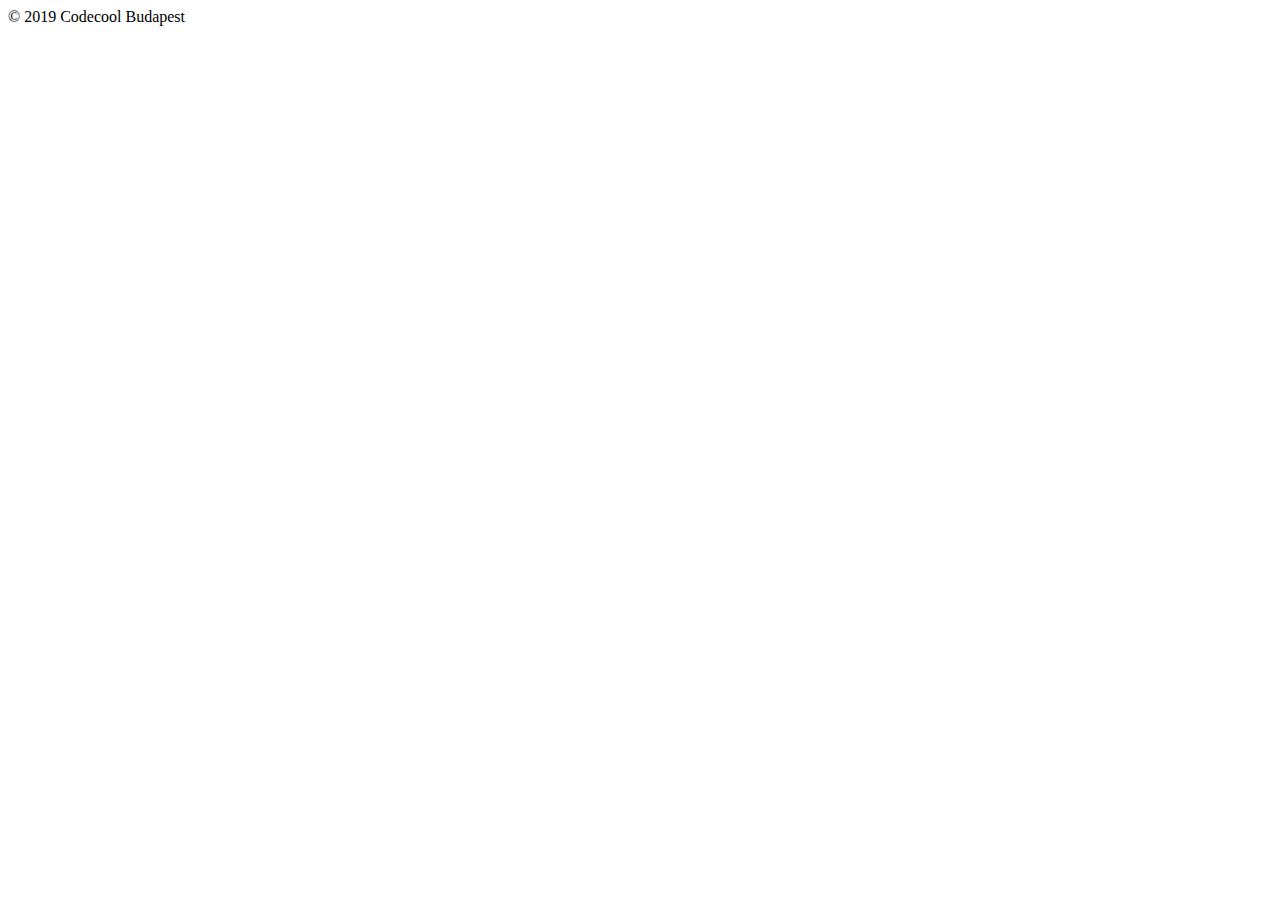
<file: src/main/webapp/templates/footer.html>
<!doctype html>
<html lang="en" xmlns="http://www.w3.org/1999/xhtml" xmlns:th="http://www.thymeleaf.org">
<body>

<div th:fragment="copy">
    <div class="card">
        <div class="card-body">
            &copy; 2019 Codecool Budapest
        </div>
    </div>
</div>

</body>
</html>
</file>
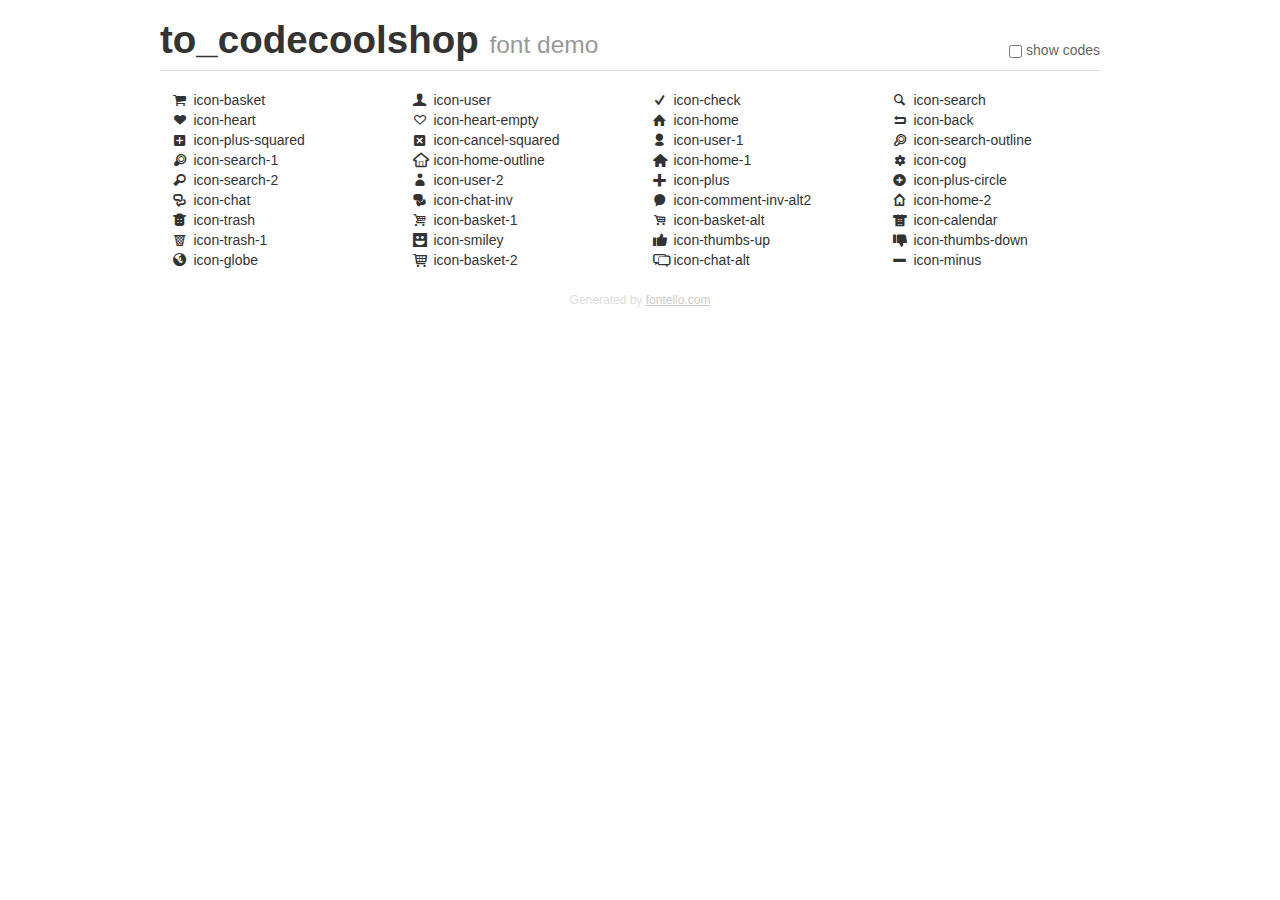
<file: src/main/webapp/static/img/fontello-a5fc62e0/demo.html>
<!DOCTYPE html>
<html>
  <head>
  <!--[if lt IE 9]><script language="javascript" type="text/javascript" src="//html5shim.googlecode.com/svn/trunk/html5.js"></script><![endif]-->
  <meta charset="UTF-8">
  <style>
    html {
      font-size: 100%;
      -webkit-text-size-adjust: 100%;
      -ms-text-size-adjust: 100%;
    }
    a:focus {
      outline: thin dotted #333;
      outline: 5px auto -webkit-focus-ring-color;
      outline-offset: -2px;
    }
    a:hover,
    a:active {
      outline: 0;
    }
    input {
      margin: 0;
      font-size: 100%;
      vertical-align: middle;
      *overflow: visible;
      line-height: normal;
    }
    input::-moz-focus-inner {
      padding: 0;
      border: 0;
    }
    body {
      margin: 0;
      font-family: "Helvetica Neue", Helvetica, Arial, sans-serif;
      font-size: 14px;
      line-height: 20px;
      color: #333;
      background-color: #fff;
    }
    a {
      color: #08c;
      text-decoration: none;
    }
    a:hover {
      color: #005580;
      text-decoration: underline;
    }
    .row {
      margin-left: -20px;
      *zoom: 1;
    }
    .row:before,
    .row:after {
      display: table;
      content: "";
      line-height: 0;
    }
    .row:after {
      clear: both;
    }
    .span3 {
      float: left;
      min-height: 1px;
      margin-left: 20px;
      width: 220px;
    }
    .container {
      width: 940px;
      margin-right: auto;
      margin-left: auto;
      *zoom: 1;
    }
    .container:before,
    .container:after {
      display: table;
      content: "";
      line-height: 0;
    }
    .container:after {
      clear: both;
    }
    small {
      font-size: 85%;
    }
    h1 {
      margin: 10px 0;
      font-family: inherit;
      font-weight: bold;
      line-height: 20px;
      color: inherit;
      text-rendering: optimizelegibility;
      line-height: 40px;
      font-size: 38.5px;
    }
    h1 small {
      font-weight: normal;
      line-height: 1;
      color: #999;
      font-size: 24.5px;
    }

    body {
      margin-top: 90px;
    }
    .header {
      position: fixed;
      top: 0;
      left: 50%;
      margin-left: -480px;
      background-color: #fff;
      border-bottom: 1px solid #ddd;
      padding-top: 10px;
      z-index: 10;
    }
    .footer {
      color: #ddd;
      font-size: 12px;
      text-align: center;
      margin-top: 20px;
    }
    .footer a {
      color: #ccc;
      text-decoration: underline;
    }
    .the-icons {
      font-size: 14px;
      line-height: 24px;
    }
    .switch {
      position: absolute;
      right: 0;
      bottom: 10px;
      color: #666;
    }
    .switch input {
      margin-right: 0.3em;
    }
    .codesOn .i-name {
      display: none;
    }
    .codesOn .i-code {
      display: inline;
    }
    .i-code {
      display: none;
    }
    @font-face {
      font-family: 'to_codecoolshop';
      src: url('./font/to_codecoolshop.eot?79258016');
      src: url('./font/to_codecoolshop.eot?79258016#iefix') format('embedded-opentype'),
           url('./font/to_codecoolshop.woff?79258016') format('woff'),
           url('./font/to_codecoolshop.ttf?79258016') format('truetype'),
           url('./font/to_codecoolshop.svg?79258016#to_codecoolshop') format('svg');
      font-weight: normal;
      font-style: normal;
    }
    .demo-icon {
      font-family: "to_codecoolshop";
      font-style: normal;
      font-weight: normal;
      speak: never;
     
      display: inline-block;
      text-decoration: inherit;
      width: 1em;
      margin-right: .2em;
      text-align: center;
      /* opacity: .8; */
     
      /* For safety - reset parent styles, that can break glyph codes*/
      font-variant: normal;
      text-transform: none;
     
      /* fix buttons height, for twitter bootstrap */
      line-height: 1em;
     
      /* Animation center compensation - margins should be symmetric */
      /* remove if not needed */
      margin-left: .2em;
     
      /* You can be more comfortable with increased icons size */
      /* font-size: 120%; */
     
      /* Font smoothing. That was taken from TWBS */
      -webkit-font-smoothing: antialiased;
      -moz-osx-font-smoothing: grayscale;
     
      /* Uncomment for 3D effect */
      /* text-shadow: 1px 1px 1px rgba(127, 127, 127, 0.3); */
    }
    </style>
    <link rel="stylesheet" href="css/animation.css"><!--[if IE 7]><link rel="stylesheet" href="css/" + font.fontname + "-ie7.css"><![endif]-->
    <script>
      function toggleCodes(on) {
        var obj = document.getElementById('icons');
      
        if (on) {
          obj.className += ' codesOn';
        } else {
          obj.className = obj.className.replace(' codesOn', '');
        }
      }
    </script>
  </head>
  <body>
    <div class="container header">
      <h1>to_codecoolshop <small>font demo</small></h1>
      <label class="switch">
        <input type="checkbox" onclick="toggleCodes(this.checked)">show codes
      </label>
    </div>
    <div class="container" id="icons">
      <div class="row">
        <div class="span3" title="Code: 0xe800">
          <i class="demo-icon icon-basket">&#xe800;</i> <span class="i-name">icon-basket</span><span class="i-code">0xe800</span>
        </div>
        <div class="span3" title="Code: 0xe801">
          <i class="demo-icon icon-user">&#xe801;</i> <span class="i-name">icon-user</span><span class="i-code">0xe801</span>
        </div>
        <div class="span3" title="Code: 0xe802">
          <i class="demo-icon icon-check">&#xe802;</i> <span class="i-name">icon-check</span><span class="i-code">0xe802</span>
        </div>
        <div class="span3" title="Code: 0xe803">
          <i class="demo-icon icon-search">&#xe803;</i> <span class="i-name">icon-search</span><span class="i-code">0xe803</span>
        </div>
      </div>
      <div class="row">
        <div class="span3" title="Code: 0xe804">
          <i class="demo-icon icon-heart">&#xe804;</i> <span class="i-name">icon-heart</span><span class="i-code">0xe804</span>
        </div>
        <div class="span3" title="Code: 0xe805">
          <i class="demo-icon icon-heart-empty">&#xe805;</i> <span class="i-name">icon-heart-empty</span><span class="i-code">0xe805</span>
        </div>
        <div class="span3" title="Code: 0xe806">
          <i class="demo-icon icon-home">&#xe806;</i> <span class="i-name">icon-home</span><span class="i-code">0xe806</span>
        </div>
        <div class="span3" title="Code: 0xe807">
          <i class="demo-icon icon-back">&#xe807;</i> <span class="i-name">icon-back</span><span class="i-code">0xe807</span>
        </div>
      </div>
      <div class="row">
        <div class="span3" title="Code: 0xe808">
          <i class="demo-icon icon-plus-squared">&#xe808;</i> <span class="i-name">icon-plus-squared</span><span class="i-code">0xe808</span>
        </div>
        <div class="span3" title="Code: 0xe809">
          <i class="demo-icon icon-cancel-squared">&#xe809;</i> <span class="i-name">icon-cancel-squared</span><span class="i-code">0xe809</span>
        </div>
        <div class="span3" title="Code: 0xe80a">
          <i class="demo-icon icon-user-1">&#xe80a;</i> <span class="i-name">icon-user-1</span><span class="i-code">0xe80a</span>
        </div>
        <div class="span3" title="Code: 0xe80b">
          <i class="demo-icon icon-search-outline">&#xe80b;</i> <span class="i-name">icon-search-outline</span><span class="i-code">0xe80b</span>
        </div>
      </div>
      <div class="row">
        <div class="span3" title="Code: 0xe80c">
          <i class="demo-icon icon-search-1">&#xe80c;</i> <span class="i-name">icon-search-1</span><span class="i-code">0xe80c</span>
        </div>
        <div class="span3" title="Code: 0xe80d">
          <i class="demo-icon icon-home-outline">&#xe80d;</i> <span class="i-name">icon-home-outline</span><span class="i-code">0xe80d</span>
        </div>
        <div class="span3" title="Code: 0xe80e">
          <i class="demo-icon icon-home-1">&#xe80e;</i> <span class="i-name">icon-home-1</span><span class="i-code">0xe80e</span>
        </div>
        <div class="span3" title="Code: 0xe80f">
          <i class="demo-icon icon-cog">&#xe80f;</i> <span class="i-name">icon-cog</span><span class="i-code">0xe80f</span>
        </div>
      </div>
      <div class="row">
        <div class="span3" title="Code: 0xe810">
          <i class="demo-icon icon-search-2">&#xe810;</i> <span class="i-name">icon-search-2</span><span class="i-code">0xe810</span>
        </div>
        <div class="span3" title="Code: 0xe811">
          <i class="demo-icon icon-user-2">&#xe811;</i> <span class="i-name">icon-user-2</span><span class="i-code">0xe811</span>
        </div>
        <div class="span3" title="Code: 0xe812">
          <i class="demo-icon icon-plus">&#xe812;</i> <span class="i-name">icon-plus</span><span class="i-code">0xe812</span>
        </div>
        <div class="span3" title="Code: 0xe813">
          <i class="demo-icon icon-plus-circle">&#xe813;</i> <span class="i-name">icon-plus-circle</span><span class="i-code">0xe813</span>
        </div>
      </div>
      <div class="row">
        <div class="span3" title="Code: 0xe814">
          <i class="demo-icon icon-chat">&#xe814;</i> <span class="i-name">icon-chat</span><span class="i-code">0xe814</span>
        </div>
        <div class="span3" title="Code: 0xe815">
          <i class="demo-icon icon-chat-inv">&#xe815;</i> <span class="i-name">icon-chat-inv</span><span class="i-code">0xe815</span>
        </div>
        <div class="span3" title="Code: 0xe816">
          <i class="demo-icon icon-comment-inv-alt2">&#xe816;</i> <span class="i-name">icon-comment-inv-alt2</span><span class="i-code">0xe816</span>
        </div>
        <div class="span3" title="Code: 0xe817">
          <i class="demo-icon icon-home-2">&#xe817;</i> <span class="i-name">icon-home-2</span><span class="i-code">0xe817</span>
        </div>
      </div>
      <div class="row">
        <div class="span3" title="Code: 0xe818">
          <i class="demo-icon icon-trash">&#xe818;</i> <span class="i-name">icon-trash</span><span class="i-code">0xe818</span>
        </div>
        <div class="span3" title="Code: 0xe819">
          <i class="demo-icon icon-basket-1">&#xe819;</i> <span class="i-name">icon-basket-1</span><span class="i-code">0xe819</span>
        </div>
        <div class="span3" title="Code: 0xe81a">
          <i class="demo-icon icon-basket-alt">&#xe81a;</i> <span class="i-name">icon-basket-alt</span><span class="i-code">0xe81a</span>
        </div>
        <div class="span3" title="Code: 0xe81b">
          <i class="demo-icon icon-calendar">&#xe81b;</i> <span class="i-name">icon-calendar</span><span class="i-code">0xe81b</span>
        </div>
      </div>
      <div class="row">
        <div class="span3" title="Code: 0xe81c">
          <i class="demo-icon icon-trash-1">&#xe81c;</i> <span class="i-name">icon-trash-1</span><span class="i-code">0xe81c</span>
        </div>
        <div class="span3" title="Code: 0xe81d">
          <i class="demo-icon icon-smiley">&#xe81d;</i> <span class="i-name">icon-smiley</span><span class="i-code">0xe81d</span>
        </div>
        <div class="span3" title="Code: 0xe81e">
          <i class="demo-icon icon-thumbs-up">&#xe81e;</i> <span class="i-name">icon-thumbs-up</span><span class="i-code">0xe81e</span>
        </div>
        <div class="span3" title="Code: 0xe81f">
          <i class="demo-icon icon-thumbs-down">&#xe81f;</i> <span class="i-name">icon-thumbs-down</span><span class="i-code">0xe81f</span>
        </div>
      </div>
      <div class="row">
        <div class="span3" title="Code: 0xe820">
          <i class="demo-icon icon-globe">&#xe820;</i> <span class="i-name">icon-globe</span><span class="i-code">0xe820</span>
        </div>
        <div class="span3" title="Code: 0xe821">
          <i class="demo-icon icon-basket-2">&#xe821;</i> <span class="i-name">icon-basket-2</span><span class="i-code">0xe821</span>
        </div>
        <div class="span3" title="Code: 0xe822">
          <i class="demo-icon icon-chat-alt">&#xe822;</i> <span class="i-name">icon-chat-alt</span><span class="i-code">0xe822</span>
        </div>
        <div class="span3" title="Code: 0xe823">
          <i class="demo-icon icon-minus">&#xe823;</i> <span class="i-name">icon-minus</span><span class="i-code">0xe823</span>
        </div>
      </div>
    <div class="container footer">Generated by <a href="https://fontello.com">fontello.com</a></div>
  </body>
</html>
</file>
<file: src/main/webapp/static/img/fontello-a5fc62e0/css/animation.css>
/*
   Animation example, for spinners
*/
.animate-spin {
  -moz-animation: spin 2s infinite linear;
  -o-animation: spin 2s infinite linear;
  -webkit-animation: spin 2s infinite linear;
  animation: spin 2s infinite linear;
  display: inline-block;
}
@-moz-keyframes spin {
  0% {
    -moz-transform: rotate(0deg);
    -o-transform: rotate(0deg);
    -webkit-transform: rotate(0deg);
    transform: rotate(0deg);
  }

  100% {
    -moz-transform: rotate(359deg);
    -o-transform: rotate(359deg);
    -webkit-transform: rotate(359deg);
    transform: rotate(359deg);
  }
}
@-webkit-keyframes spin {
  0% {
    -moz-transform: rotate(0deg);
    -o-transform: rotate(0deg);
    -webkit-transform: rotate(0deg);
    transform: rotate(0deg);
  }

  100% {
    -moz-transform: rotate(359deg);
    -o-transform: rotate(359deg);
    -webkit-transform: rotate(359deg);
    transform: rotate(359deg);
  }
}
@-o-keyframes spin {
  0% {
    -moz-transform: rotate(0deg);
    -o-transform: rotate(0deg);
    -webkit-transform: rotate(0deg);
    transform: rotate(0deg);
  }

  100% {
    -moz-transform: rotate(359deg);
    -o-transform: rotate(359deg);
    -webkit-transform: rotate(359deg);
    transform: rotate(359deg);
  }
}
@-ms-keyframes spin {
  0% {
    -moz-transform: rotate(0deg);
    -o-transform: rotate(0deg);
    -webkit-transform: rotate(0deg);
    transform: rotate(0deg);
  }

  100% {
    -moz-transform: rotate(359deg);
    -o-transform: rotate(359deg);
    -webkit-transform: rotate(359deg);
    transform: rotate(359deg);
  }
}
@keyframes spin {
  0% {
    -moz-transform: rotate(0deg);
    -o-transform: rotate(0deg);
    -webkit-transform: rotate(0deg);
    transform: rotate(0deg);
  }

  100% {
    -moz-transform: rotate(359deg);
    -o-transform: rotate(359deg);
    -webkit-transform: rotate(359deg);
    transform: rotate(359deg);
  }
}
</file>
